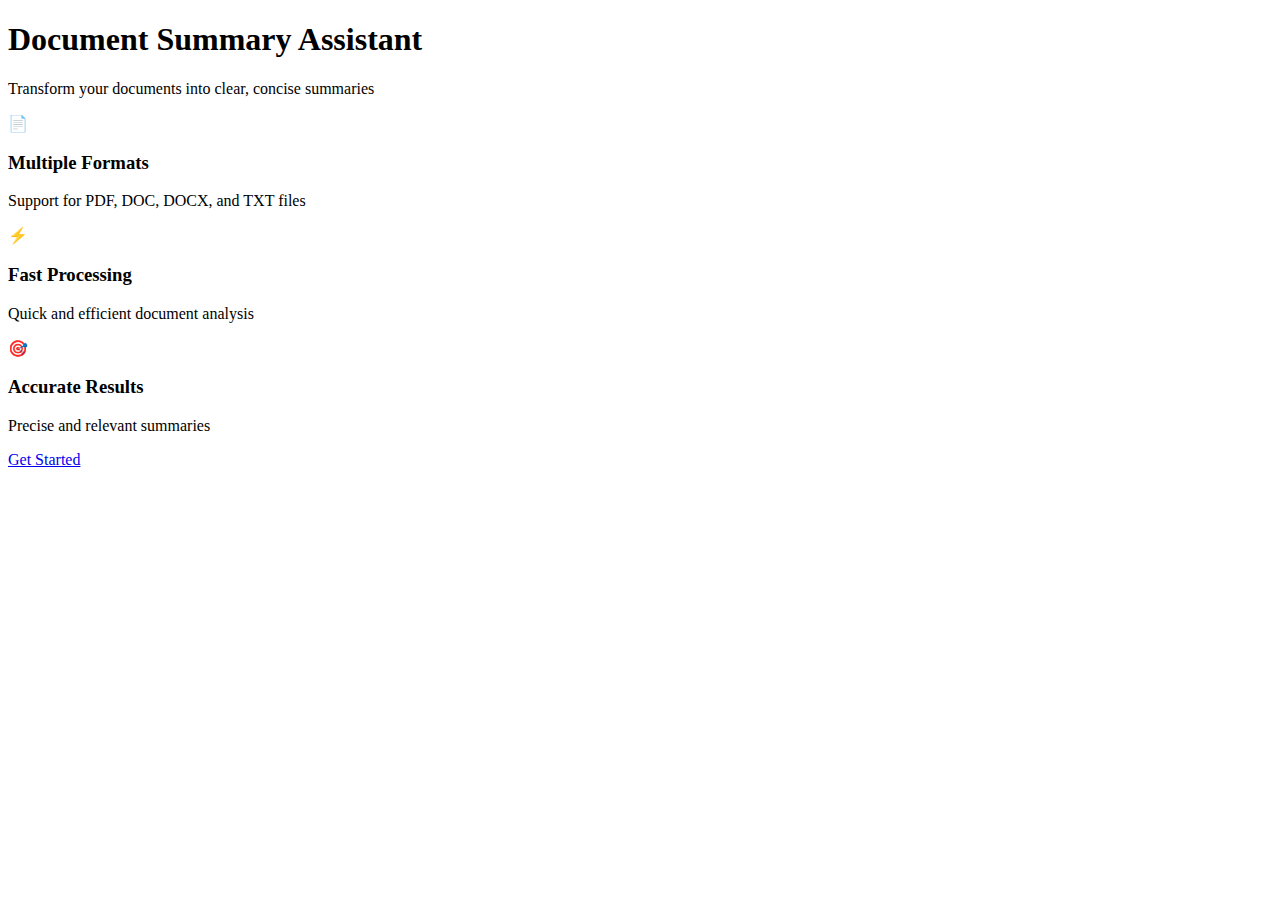
<file: src/main/resources/templates/index.html>
<!DOCTYPE html>
<html xmlns:th="http://www.thymeleaf.org">
<head>
    <title>Document Summary Assistant</title>
    <!-- CSS -->
    <link rel="stylesheet" th:href="@{/css/index.css}">
    <!-- Favicon -->
    <link rel="icon" type="image/x-icon" sizes="16x16" th:href="@{/favicon.ico}">
</head>
<body>
<div class="container">
    <h1 class="title">Document Summary Assistant</h1>
    <p class="subtitle">Transform your documents into clear, concise summaries</p>

    <div class="features-container">
        <div class="feature-card">
            <div class="feature-icon">📄</div>
            <h3 class="feature-title">Multiple Formats</h3>
            <p class="feature-description">Support for PDF, DOC, DOCX, and TXT files</p>
        </div>
        <div class="feature-card">
            <div class="feature-icon">⚡</div>
            <h3 class="feature-title">Fast Processing</h3>
            <p class="feature-description">Quick and efficient document analysis</p>
        </div>
        <div class="feature-card">
            <div class="feature-icon">🎯</div>
            <h3 class="feature-title">Accurate Results</h3>
            <p class="feature-description">Precise and relevant summaries</p>
        </div>
    </div>

    <a href="/upload-form" class="cta-button">Get Started</a>
</div>
</body>
</html>
</file>
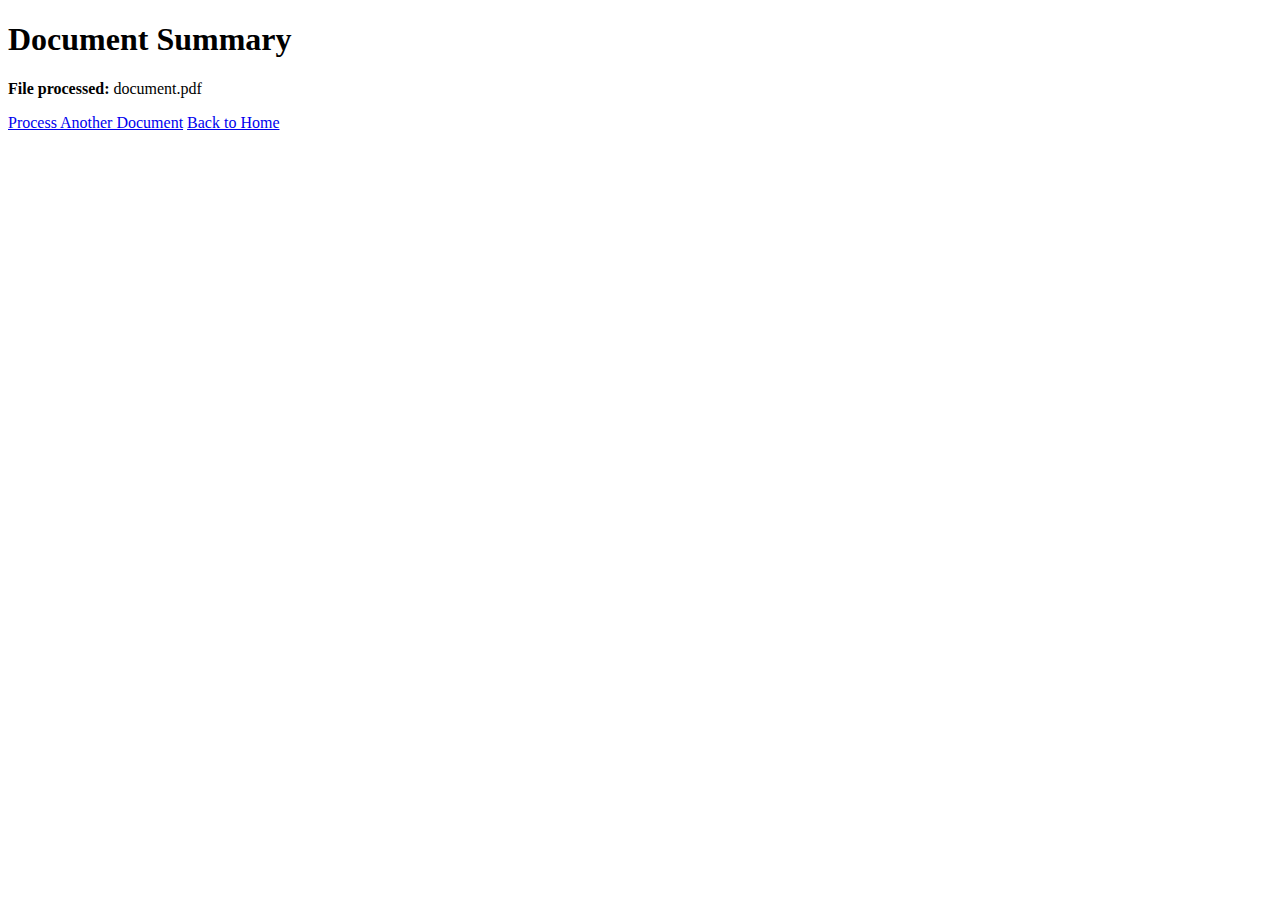
<file: src/main/resources/templates/result.html>
<!DOCTYPE html>
<html xmlns:th="http://www.thymeleaf.org">
<head>
    <title>Document Summary Result</title>
    <link rel="stylesheet" type="text/css" th:href="@{/css/result.css}" />
</head>
<body>
<div class="result-container">
    <div class="header">
        <h1>Document Summary</h1>
    </div>

    <div class="file-info">
        <strong>File processed:</strong> <span th:text="${fileName}">document.pdf</span>
    </div>

    <div class="content">
        <p th:utext="${content}"></p>
    </div>

    <div class="button-container">
        <a href="/upload-form" class="button primary-button">Process Another Document</a>
        <a href="/" class="button secondary-button">Back to Home</a>
    </div>
</div>
</body>
</html>
</file>
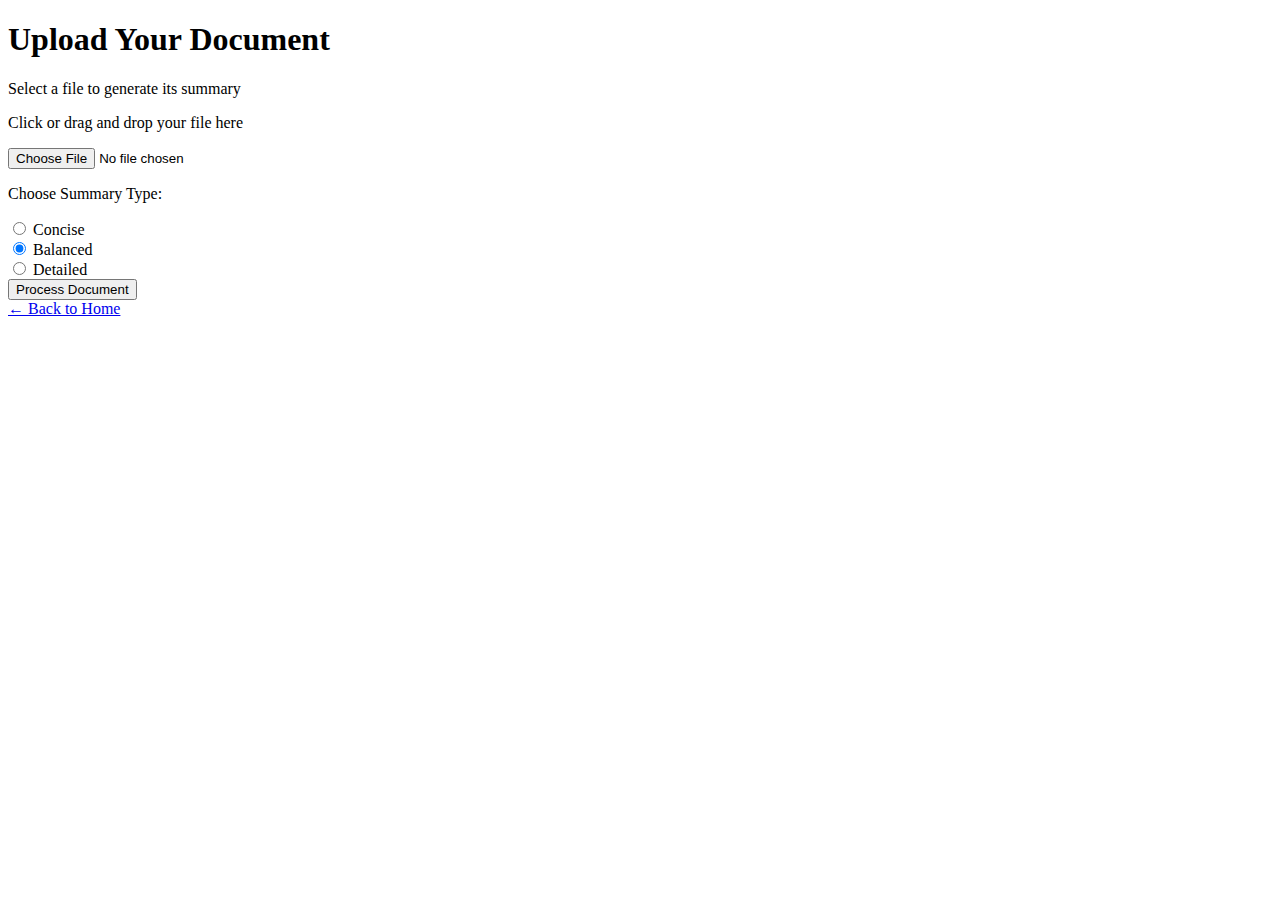
<file: src/main/resources/templates/upload-form.html>
<!DOCTYPE html>
<html xmlns:th="http://www.thymeleaf.org">
<head>
    <title>Upload Document - Summary Assistant</title>
    <link rel="stylesheet" th:href="@{/css/upload-form.css}">
</head>
<body>
<div class="upload-container">
    <div class="header">
        <h1>Upload Your Document</h1>
        <p>Select a file to generate its summary</p>
    </div>

    <form action="/upload" method="post" enctype="multipart/form-data">
        <div class="file-drop-zone" onclick="document.getElementById('fileInput').click()">
            <p id="dropText">Click or drag and drop your file here</p>
            <input type="file" id="fileInput" name="file" class="file-input"
                   accept=".pdf,.doc,.docx,.txt, .jpg, .jpeg, .png" required/>
        </div>

        <div class="summary-type-container">
            <p class="summary-type-title">Choose Summary Type:</p>
            <div class="summary-type-options">
                <div class="summary-type-option">
                    <input type="radio" id="concise" name="summaryType" value="CONCISE" required>
                    <label for="concise">Concise</label>
                </div>
                <div class="summary-type-option">
                    <input type="radio" id="balanced" name="summaryType" value="BALANCED" checked>
                    <label for="balanced">Balanced</label>
                </div>
                <div class="summary-type-option">
                    <input type="radio" id="detailed" name="summaryType" value="DETAILED">
                    <label for="detailed">Detailed</label>
                </div>
            </div>
        </div>

        <button type="submit" class="submit-button">Process Document</button>
    </form>

    <a href="/" class="back-link">← Back to Home</a>
</div>

<script>
    const dropZone = document.querySelector('.file-drop-zone');
    const fileInput = document.getElementById('fileInput');
    const dropText = document.getElementById('dropText');

    dropZone.addEventListener('dragover', (e) => {
        e.preventDefault();
        dropZone.style.borderColor = '#2980b9';
        dropZone.style.backgroundColor = 'rgba(52, 152, 219, 0.05)';
    });

    dropZone.addEventListener('dragleave', (e) => {
        e.preventDefault();
        dropZone.style.borderColor = '#3498db';
        dropZone.style.backgroundColor = 'transparent';
    });

    dropZone.addEventListener('drop', (e) => {
        e.preventDefault();
        fileInput.files = e.dataTransfer.files;
        updateDropZoneText();
    });

    fileInput.addEventListener('change', updateDropZoneText);

    function updateDropZoneText() {
        const fileName = fileInput.files[0]?.name;
        dropText.textContent = fileName
            ? `Selected file: ${fileName}`
            : 'Click or drag and drop your file here';
    }
</script>
</body>
</html>
</file>
